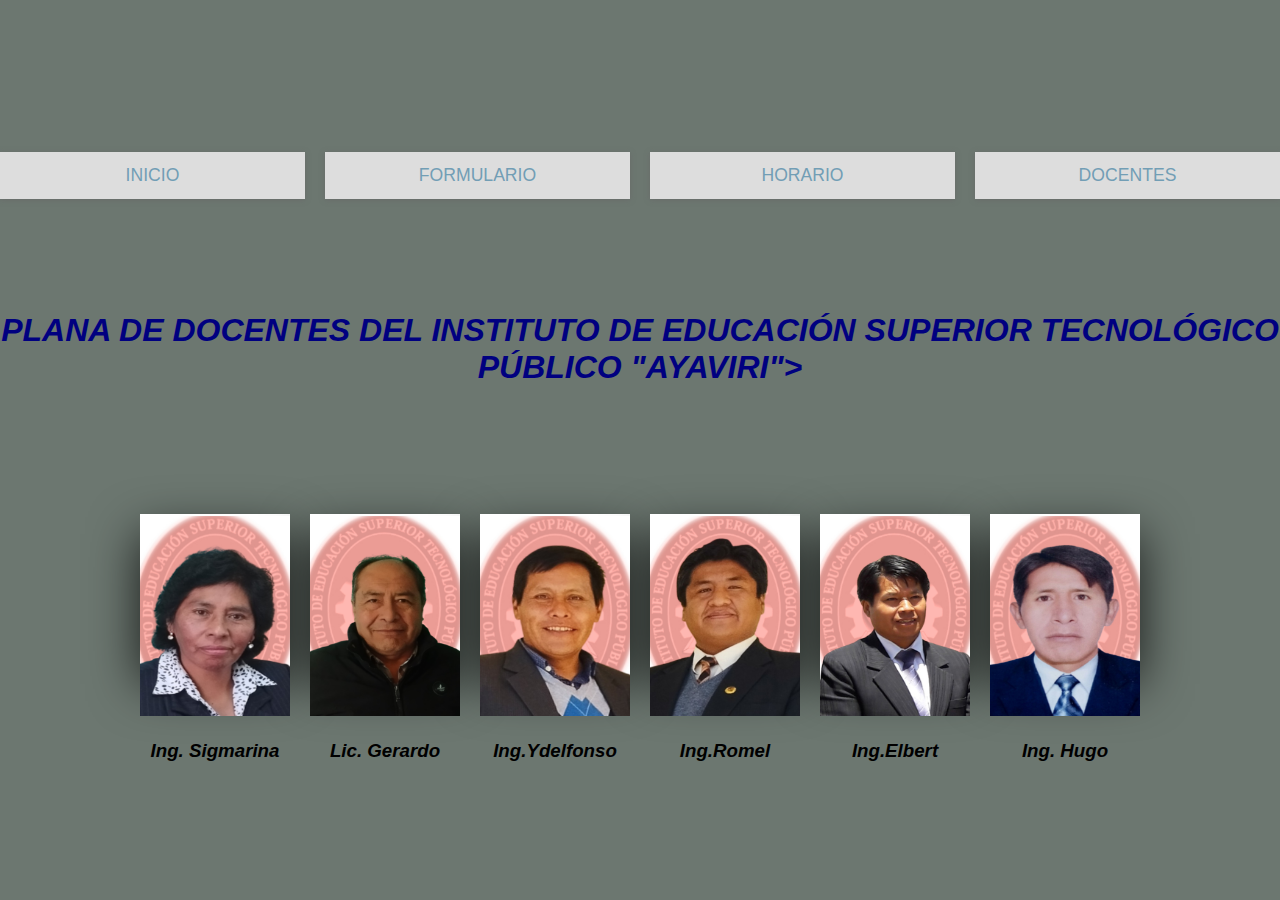
<file: Desktop/Examen de Suficiencia/Docentes/index.html>
<!DOCTYPE html>
<html lang="en">
<head>
    <meta charset="UTF-8">
    <meta http-equiv="X-UA-Compatible" content="IE=edge">
    <meta name="viewport" content="width=device-width, initial-scale=1.0">
    <link rel="stylesheet" href="styless.css">
    <title>Document</title>
</head>
<body>
    <div class="wrapper">
    <nav class="main-nav">
        <ul>
        <li>
            <a href="/index.html">INICIO</a>
        </li>
        <li>
            <a href="/formulario/formulario.html">FORMULARIO</a>
        </li>
        <li>
            <a href="/Horario/horario.html">HORARIO</a>
        </li>
        <li>
            <a href="/Docentes/index.html">DOCENTES</a>
        </li>
        </ul>  
    </nav>
    <br><br>
    <font color="navy" face="Comic Sans MS,arial">
        <h1 align="center"><i>PLANA DE DOCENTES DEL INSTITUTO DE EDUCACIÓN SUPERIOR TECNOLÓGICO PÚBLICO "AYAVIRI"></h1>
    </font>
    <br><br>
        <CENTER><div class="container">
            <div class="card">
                <div class="face face1">
                    <div class="content">
                        <i class="fa fa-windows"></i>
                        <CENTER><h3><img src="img_docentes/Ing.Sigmarina.jpg" width="150" height="200" /></h3></CENTER>
                        <CENTER><h3>Ing. Sigmarina</h3></CENTER>
                    </div>
                </div>
                <div class="face face2">
                    <div class="content">
                        <p>Lorem ipsum dolor sit amet, consectetur adipisicing elit. </p>
                    </div>
                </div>
            </div>  
            
            
    
            <div class="card">
                <div class="face face1">
                    <div class="content">
                        <i class="fa fa-apple"></i>
                        <h3><img src="img_docentes/Ing.Gerardo.jpg" width="150" height="200" /></h3>
                        <CENTER><h3>Lic. Gerardo</h3></CENTER>
                    </div>
                </div>
                <div class="face face2">
                    <div class="content">
                        <p>Lorem ipsum dolor sit amet, consectetur adipisicing elit.</p>
                    </div>
                </div>
            </div>    

            
            <div class="card">
                <div class="face face1">
                    <div class="content">
                        <i class="fa fa-android"></i>
                        <h3><img src="img_docentes/Ing.Ydelfonso.jpg" width="150" height="200" /></h3>
                        <CENTER><h3>Ing.Ydelfonso</h3></CENTER>
                    </div>
                </div>
                <div class="face face2">
                    <div class="content">
                        <p>Lorem ipsum dolor sit amet, consectetur adipisicing elit.</p>
                    </div>
                </div>
            </div>
            
            <div class="card">
                <div class="face face1">
                    <div class="content">
                        <i class="fa fa-android"></i>
                        <h3><img src="img_docentes/Ing.Romel.jpg" width="150" height="200" /></h3>
                        <CENTER><h3>Ing.Romel</h3></CENTER>
                    </div>
                </div>
                <div class="face face2">
                    <div class="content">
                        <p>Lorem ipsum dolor sit amet, consectetur adipisicing elit.</p>
                    </div>
                </div>
            </div> 


            <div class="card">
                <div class="face face1">
                    <div class="content">
                        <i class="fa fa-android"></i>
                        <h3><img src="img_docentes/Ing.Elbert.jpg" width="150" height="200" /></h3>
                        <CENTER><h3>Ing.Elbert</h3></CENTER>
                    </div>
                </div>
                <div class="face face2">
                    <div class="content">
                        <p>Lorem ipsum dolor sit amet, consectetur adipisicing elit.</p>
                    </div>
                </div>
            </div> 


            <div class="card">
                <div class="face face1">
                    <div class="content">
                        <i class="fa fa-android"></i>
                        <h3><img src="img_docentes/Ing. Hugo.jpg" width="150" height="200" /></h3>
                        <CENTER><h3>Ing. Hugo</h3></CENTER>
                    </div>
                </div>
                <div class="face face2">
                    <div class="content">
                        <p>Lorem ipsum dolor sit amet, consectetur adipisicing elit.</p>
                    </div>
                </div>
            </div></CENTER> 
      
            
</head>
</div>

</div>

</body>
</html>
</file>
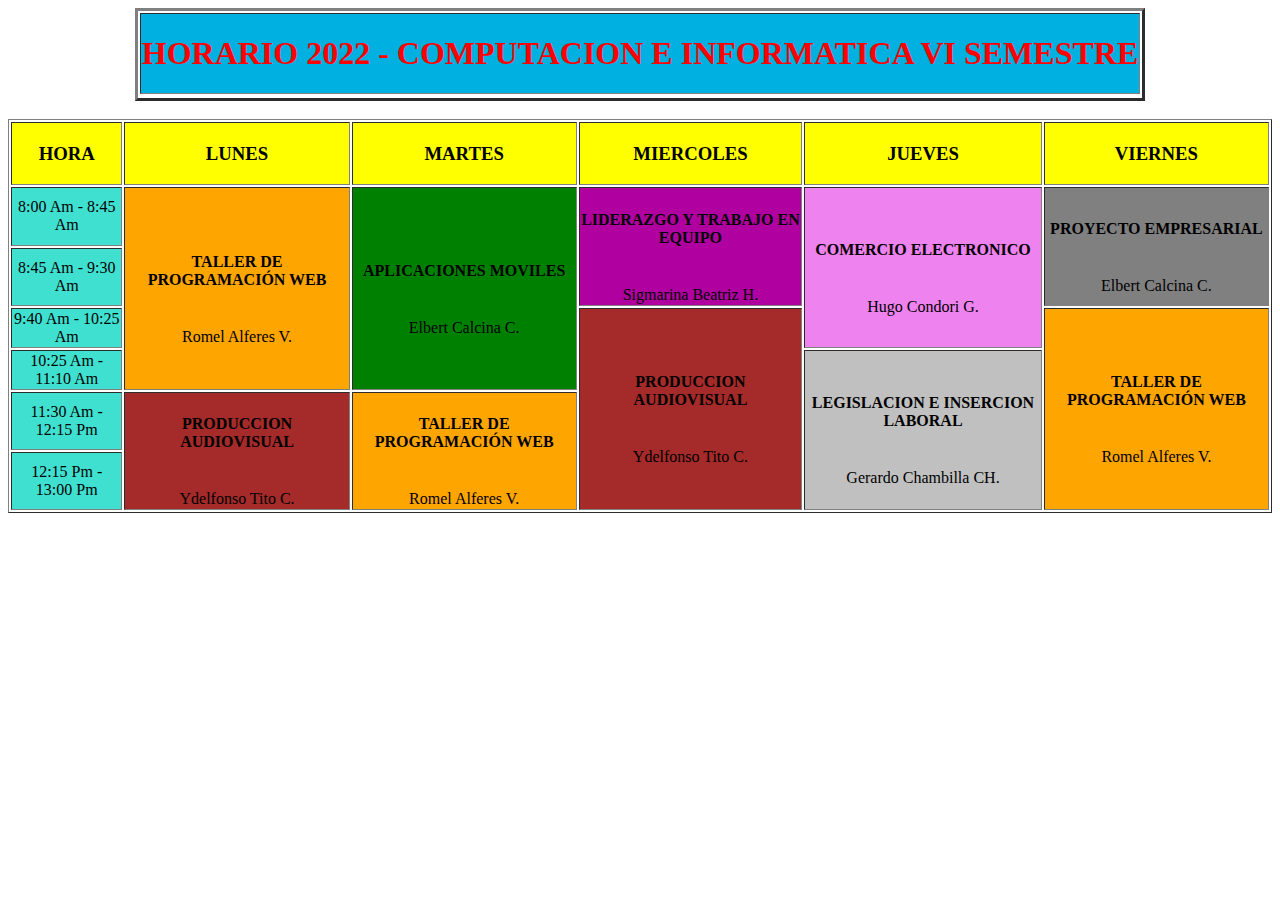
<file: Desktop/Examen de Suficiencia/Horario/horario.html>
<!DOCTYPE html>
<html lang="en">
<head>
    <meta charset="UTF-8">
    <meta http-equiv="X-UA-Compatible" content="IE=edge">
    <meta name="viewport" content="width=device-width, initial-scale=1.0">
    <title>Document</title>
</head>
<body>

    <table border="3px" style="margin: 0 auto;">
    <tr>
        <thead bgcolor="sky blue">
<Center>
    <td><H2><FONT  FACE="impact" SIZE=6 COLOR="red"; align="center";>HORARIO 2022 - COMPUTACION E INFORMATICA VI SEMESTRE</FONT></H2></td>
</Center>
        </thead>
    </tr>
</table>
<br>
    </table>
    <table border="1px">
        <thead bgcolor="yellow">
    <tr>
    <td align="center"; ><H3>HORA</H3></td>
    <td align="center"; ><H3>LUNES</H3></td>
    <td align="center"; ><H3>MARTES</H3></td>
    <td align="center"; ><H3>MIERCOLES</H3></td>
    <td align="center"; ><H3>JUEVES</H3></td>
    <td align="center"; ><H3>VIERNES</H3></td>
    </tr>
        </thead>

    <tbody bgcolor="turquoise">
    <tr>
    <td align="center"; >8:00 Am - 8:45 Am</td>
    <td bgcolor="Orange"; align="center"; rowspan="4"> <H4>TALLER DE PROGRAMACIÓN WEB</H4> <br>Romel Alferes V.</td>
    <td bgcolor="green"; align="center"; rowspan="4"> <H4>APLICACIONES MOVILES</H4> <br>Elbert Calcina C.</td>
    <td bgcolor="browa"; align="center"; rowspan="2"> <H4>LIDERAZGO Y TRABAJO EN EQUIPO</H4> <br> Sigmarina Beatriz H.</td>
    <td bgcolor="violet"; align="center"; rowspan="3"><H4>COMERCIO ELECTRONICO</H4> <br>Hugo Condori G.</td>
    <td bgcolor="grey"; align="center"; rowspan="2"><H4>PROYECTO EMPRESARIAL</H4> <br>Elbert Calcina C. </td>
    </tr>

    <tr>
    <td align="center"; >8:45 Am - 9:30 Am</td>
    </tr>

    <tr>
    <td align="center"; >9:40 Am - 10:25 Am</td>
    <td bgcolor="brown"; align="center"; rowspan="4"><H4>PRODUCCION AUDIOVISUAL</H4> <br>Ydelfonso Tito C.</td>
    <td bgcolor="Orange"; align="center"; rowspan="4"><H4>TALLER DE PROGRAMACIÓN WEB</H4> <br>Romel Alferes V.</td>
    </tr>

    <tr>
    <td align="center"; >10:25 Am - 11:10 Am</td>
    <td bgcolor="silver"; align="center"; rowspan="3"><H4>LEGISLACION E INSERCION LABORAL</H4> <br>Gerardo Chambilla CH.</td>
    </tr>

    <tr>
    <td align="center"; >11:30 Am - 12:15 Pm</td>
    <td bgcolor="brown"; align="center"; rowspan="2"><H4>PRODUCCION AUDIOVISUAL</H4> <br>Ydelfonso Tito C.</td>
    <td bgcolor="Orange"; align="center"; rowspan="2"><H4>TALLER DE PROGRAMACIÓN WEB</H4> <br> Romel Alferes V.</td>
    </tr>

    <tr>
    <td align="center"; >12:15 Pm - 13:00 Pm</td>
    </tr>

    </tbody>
    </table>

<!-- 
            <FONT SIZE=3>R</font><FONT SIZE=4>O</font><FONT SIZE=5>B</font>

            <FONT SIZE=5>E</font><FONT SIZE=4>R</font><FONT SIZE=>T</font>
            
            <FONT SIZE=5>A</font><FONT SIZE=4>A</font><FONT SIZE=3>A</FONT>

    <form action="URL">

<tbody bgcolor="BLUE">
 <td colspan="5">RECESO</td>

        Nombre: <input type="text"> <br/><br/>
        Apellidos: <input type="text"> <br/><br/>
        Contraseña: <input type="Password"> <br/><br/>
        casilla de verificacion: <input type="checkbox"> <br/><br/>
        casilla de seleccion: <input type="radio"> <br/><br/>
        seleecion de archivo: <input type="file"> <br/><br/>
        boton de envio: <input type="submit"> <br/><br/>
    
        ELIGE UN COLOR: <select>
            <option>Blanco</option>
            <option>Negro</option>
            <option>Azul</option>
            <option>Rojo</option>
            <option>Verde</option>
            <select/>


        <br> <br>

        ELIGE UN COLOR: <select size="2">
            <option>Blanco</option>
            <option>Negro</option>
            <option>Azul</option>
            <option>Rojo</option>
            <option>Verde</option>
            <select/>
        <br> <br>
        Nombre:
            <input type="text"/>   <br/><br/>
        Correo Electronico:
            <input type="Email"/>   <br/><br/>
        Tu mensaje:
        <textarea name="mensaje"> </textarea> <br/><br/>
        <input type="submit" value="enviar ahora"/>

    </form>--> 
</body>
</html>
</file>
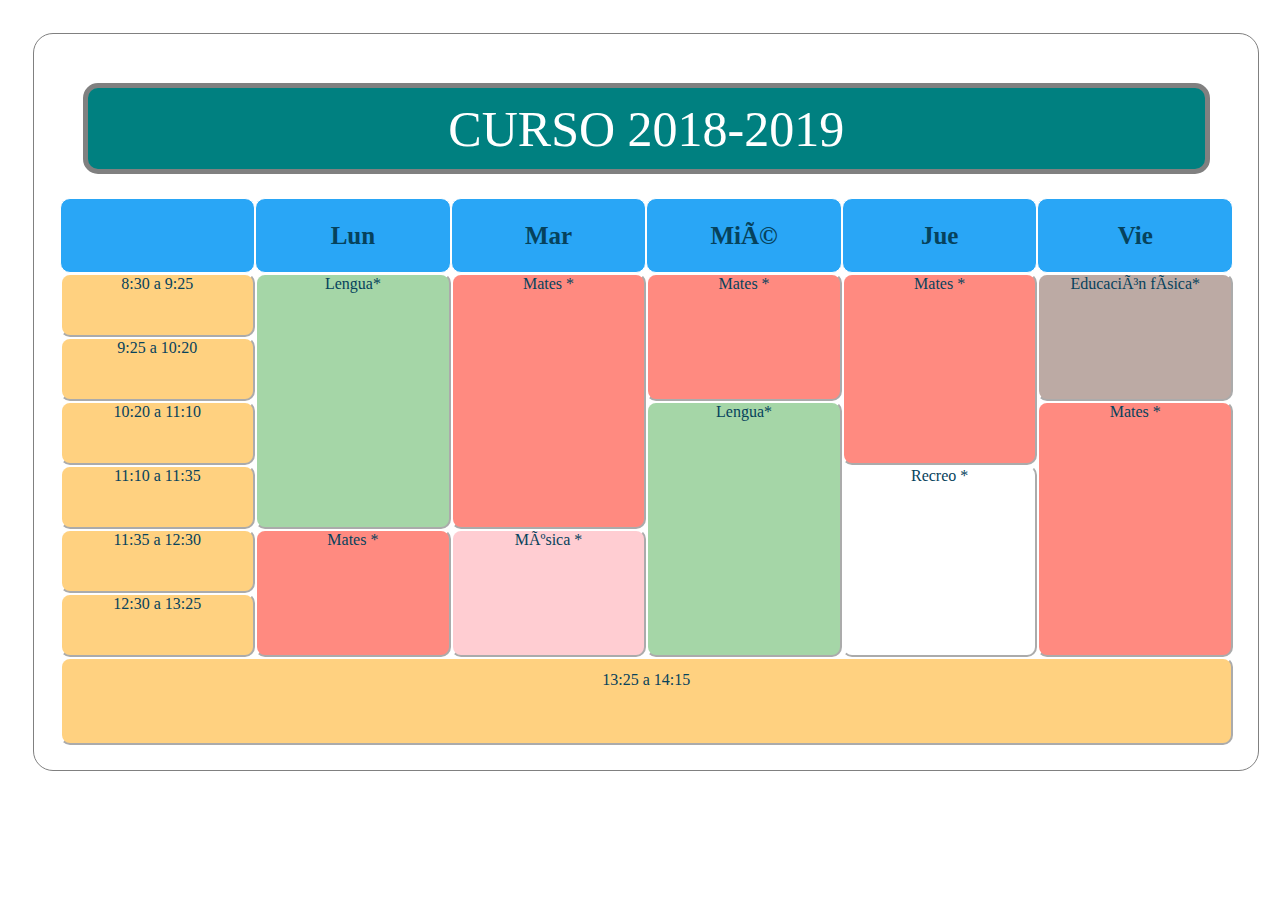
<file: Desktop/Examen de Suficiencia/Horario/juan/prueba.html>
<!DOCTYPE html>
<html lang="es">
<meta name="language" content="es" />
	<meta http-equiv="Content-Type" content="text/html" charset="Iso-8859-15" />
<head>
	<meta charset="UTF-8">
        <link rel="stylesheet" type="text/css" href="horario.css">
	<title> Mi horario de clases</title>

</head>

<body>
	<table class="cal">
		<caption>curso 2018-2019</caption> 
		<thead>
			<tr>
				<th></th>
				<th>Lun</th>
				<th>Mar</th>
				<th>Mié</th>
				<th>Jue</th>
				<th>Vie</th>

			</tr>

		</thead>

		<tbody>
			<tr>
				<td class="horas"; ros>8:30 a 9:25 </td>
				<td class="Lengua"; rowspan="4">Lengua*<span> Aula</span></td>
				<td class="Mates"; rowspan="4">Mates *<span> Aula</span></td>
				<td class="Mates"; rowspan="2">Mates *<span> Aula </span></td>
				<td class="Mates"; rowspan="3">Mates *<span> Aula </span> </td>
				<td class="Edfisica"; rowspan="2">Educación física*<span> Gimnasio</span> </td>

			</tr>
		
			<tr>
				<td class="horas">9:25 a 10:20 </td>
			</tr>
			<tr>
				<td class="horas">10:20 a 11:10 </td>
				<td class="Lengua"; rowspan="4">Lengua*<span> Aula</span></td>
				<td class="Mates"; rowspan="4">Mates *<span> Aula </span></td>
			</tr>
			<tr>
				<td class="horas">11:10 a 11:35 </td>
				<td class="recreo"; rowspan="3">Recreo  *<span> Patio</span></td>
			<tr>
				<td class="horas">11:35 a 12:30 </td>
				<td class="Mates"; rowspan="2">Mates *<span> Aula </span></td>
				<td class="Musica"; rowspan="2">Música *<span> Aula música</span></td>
			</tr>

			<tr>
				<td class="horas">12:30 a 13:25 </td>

			</tr>
			<tr>
				<td class="horas"colspan="6">13:25 a 14:15</td>
			</tr>
		</tbody>
	</table>
</body>
</html>
</file>
<file: Desktop/Examen de Suficiencia/Docentes/styless.css>
body{
    display: flex;
    justify-content: center;
    align-items:center;
    margin: 0;
    padding: 0;
    font-family: 'Lato', sans-serif;
    min-height:100vh;
    background: rgb(108, 119, 112);
}

.container{
    width: 1000px;
    position: relative;
    display: flex;
    justify-content: space-between;
    flex-wrap: wrap;
}

.container.card {
    position: relative;
}

.container .card .face{
    width: 150px;
    height: 150px;
    transition: 0.4s;
}

.container .card .face.face1{
    position: relative;
    background:#333;
    display:flex;
    justify-content: center;
    align-items: center;
    align-content: center;
    z-index: 1;
    transform: translateY(100px);
}

.container .card:hover .face.face1{
    box-shadow: 
    inset 0 0 60px #fff,
    inset 20px 0 80px #f0f,
    inset -20px 0 80px #0ff,
    inset 20px 0 300px #f0f,
    inset -20px 0 300px #0ff,
    0 0 50px #fff,
    -10px 0 80px #f0f,
    10px 0 80px #0ff;
    transform: translateY(0px);
}

.container.card .face.face1 .content{
    opacity: 0.2;
    text-align: center;
    transition: 0.5s;
}

.container .card:hover .face.face1 .content{
    opacity: 1;
}

.container .card .face.face1.content i{
    font-size: 3em;
    color: #fff;
    display:inline-block;
}

.container.card .face.face1 .content h3{
    font-size: 1em;
    color: #fff;
    text-align: center;
}

.container.card .face.face1 .content a{
 transition: 0.5s; 
}

.container .card .face.face2{
    position: relative;
    background: #fff;
    dispLay: flex;
    align-items:center;
    justify-content: center;
    padding: 20px;
    box-sizing: border-box;
    box-shadow: 0 20px 50px rgba(0,0,0,0.8);
    transform: translateY(-100px);
}
.container .card:hover .face.face2{
    transform: translateY(0px);
}

.container .card .face.face2 .content p, a{
   margin: 0;
   padding: 0;
   font-size: 14px;
   color: #333;
}

.container .card .face.face2 .content  a{
   text-decoration: none;
   color: #fff;
   box-sizing: border-box;
   padding: 10px 24px;
   margin: 15px 0 0;
   display: inline-block;
   background: #444;
 }
   
/*---------------------------*/
/*navigation*/
.main-nav ul {
    display: grid;
    grid-gap: 20px;
    padding: 0;
    list-style: none;
    grid-template-columns: repeat(4, 1fr);
}
.main-nav a {
    background: var(--primary);
    display: block;
    text-decoration: none;
    padding: 0.8rem;
    text-align: center;
    color: var(--dark);
    text-transform: uppercase;
    font-size: 1.1rem;
    box-shadow: var(--shadow);
}
.main-nav a:hover {
    background: var(--dark);
    color: var(--light)
}


.wrapper {
    display: grid;
    grid-gap: 20px;
}

/*-----------------------------------------------------------------*/

:root {
    --primary: #ddd;
    --dark: rgb(114, 158, 181);
    --light: #fff;
    --shadow: 0 1px 5px rgba(104, 104, 104, 0.8);
}
.html {
    box-sizing: border-box;
    font-family: Arial, Helvetica, sans-serif;
    color: var(--dark);
}
.body {
    background: rgb(69, 77, 79);
    margin: 30px 50px;
    line-height: 1.4;
}
.btn {
    background: var(--dark);
    color: var(--light);
    padding: 0.6rem 1.3rem;
    text-decoration: none;
    border: 0;
}
.img {
    max-width: 100%;
}
</file>
<file: Desktop/Examen de Suficiencia/Horario/juan/horario.css>
table.cal {
	display:inline-block;
	min-height:600px;
	width:97%;
	color: #06425c;
	border-spacing:0;
	border: 1px solid grey;
	border-radius: 20px 20px 20px 20px;
	padding: 2%;
	margin: 2%;
}
table > caption {
	border: 5px solid  grey;
	
	border-radius: 15px;
	text-transform: uppercase;
	text-align: center;
	background-color: #008080;
	color: #ffffff;
	font-size: 50px; 
	padding:1% 1% 1% 1% ;
	margin:2% 2% 2% 2% ;
}
thead> tr > th {; background-color:#29a6F6; 
		border: 1px solid  white;
	border-radius: 10px ; height:50px;
	text-align:center;
	vertical-align:center;
font-size:25px;  margin: 1%; padding:1%;}

tr:nth-child(odd) {
	
	border-radius: 10px 10px 10px 10px;
	padding:1%;
	margin:1%;
}
tr:nth-child(even) {
		border-radius: 10px 10px 10px 10px;
	padding:1%;
	margin:1%;
}
tr:last-child {
	border-radius: 0 0 10px 10px;
	padding:1%;
	margin:1%;
}
tr:last-child > td:first-child {
	border-radius: 10px ;
	padding:1%;
	margin:1%;
}
tr:last-child > td:last-child {
	padding:1%;
	margin:1%;
	border-radius: 10px;
}

table.cal>tbody> th,td
 {
	display:in-line;	
		width:10%;margin: 2%;
	padding:2%;
	height:60px;
		border: 2px outset white;
	vertical-align:top;

	text-align: center;
	border-radius: 10px;
}
th {
	text-align: center;
	background: #ffffff;
	border: 2px outset grey;
}

.horas{
	margin: 0;
	padding: 0;
	background-color:#FFD180 ;
}
.Lengua {
	padding: 0;
	margin: 0;
	background-color: #A5D6A7;
	}
.Mates{ padding:0; margin:0; background-color: #FF8A80;}
.Ingles{ padding:0; margin:0; background-color: #B39DDB ;}
.Musica { padding:0; margin:0; background-color: #FFCDD2 ;}
.Tecno{ padding:0; margin:0; background-color:#008080 ;}
.Edfisica{ padding:0; margin:0; background-color:#BCAAA4;}
.recreo {background-color:#FFffff;margin;0;padding:0;}
span {
	display: block;
	text-align: center;
	color: #800000;
	visibility: hidden;
}
td:active > span {
	visibility: visible;
}
</file>
